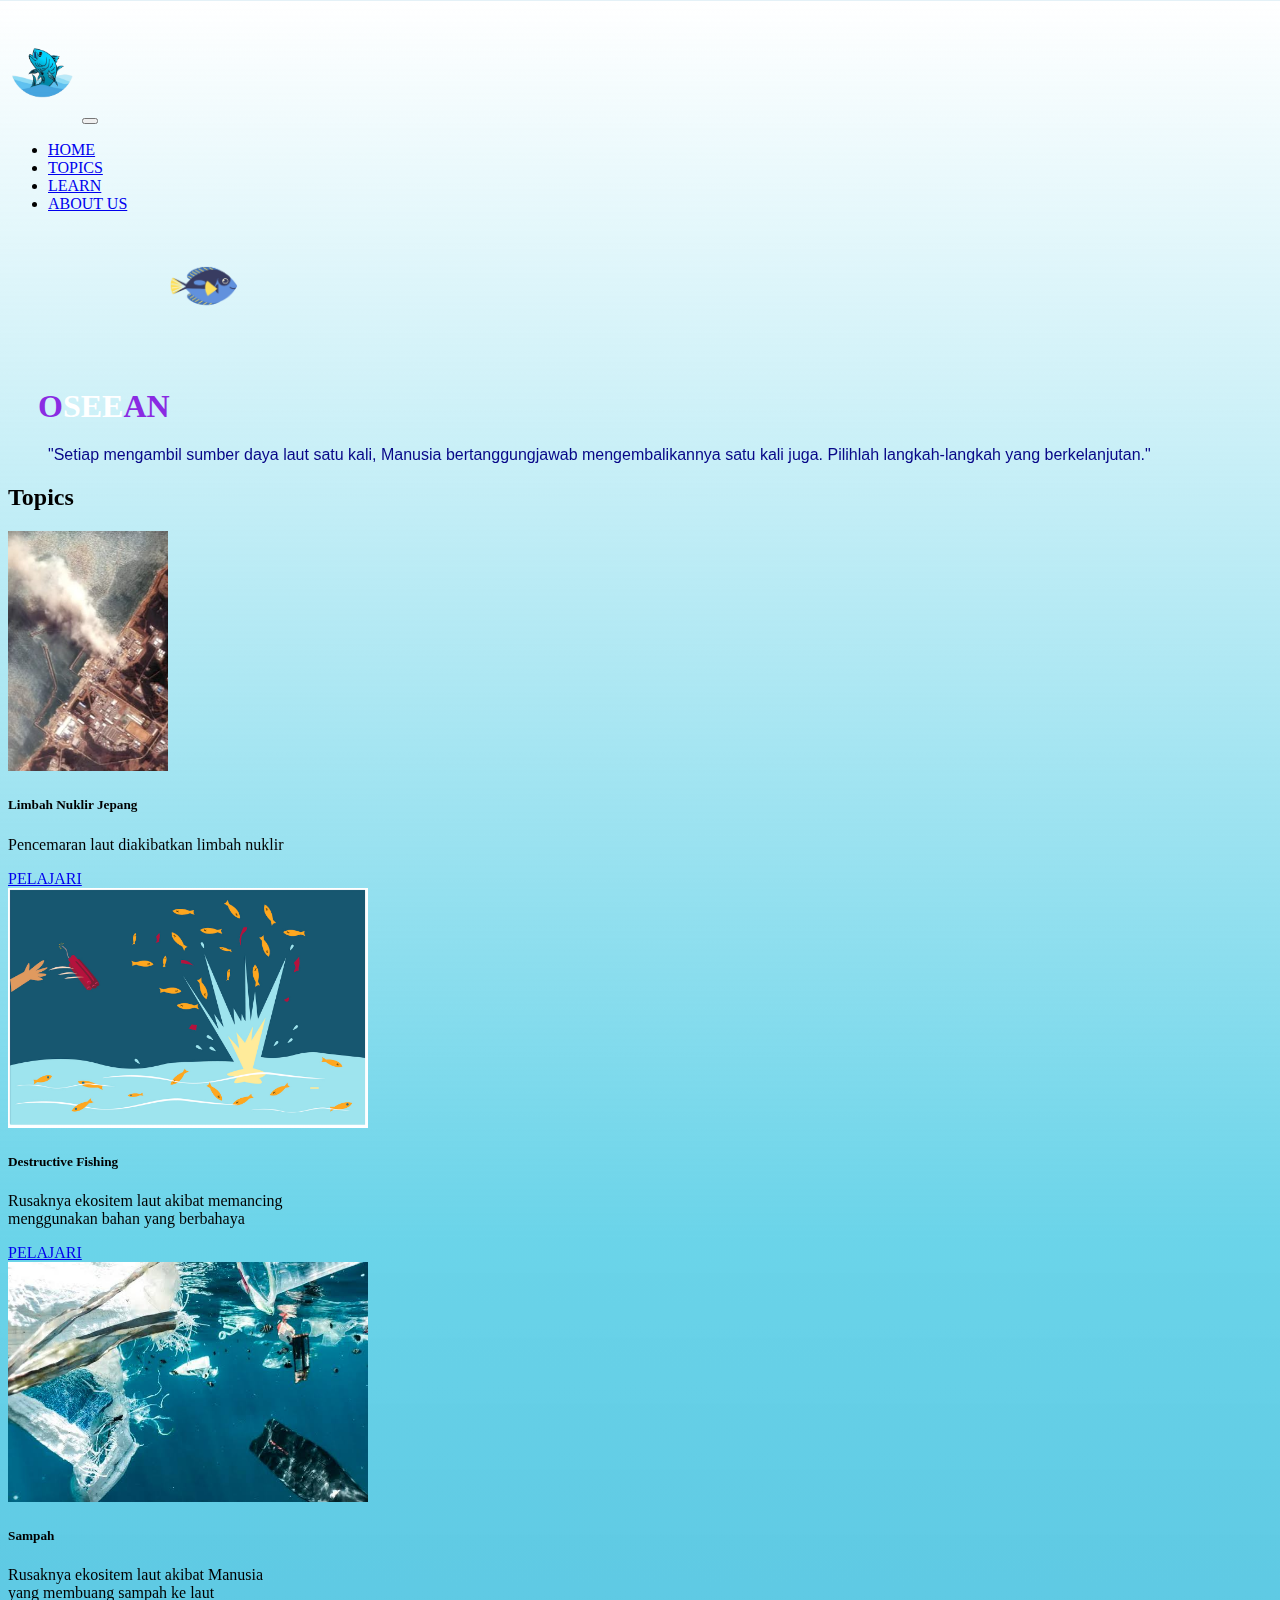
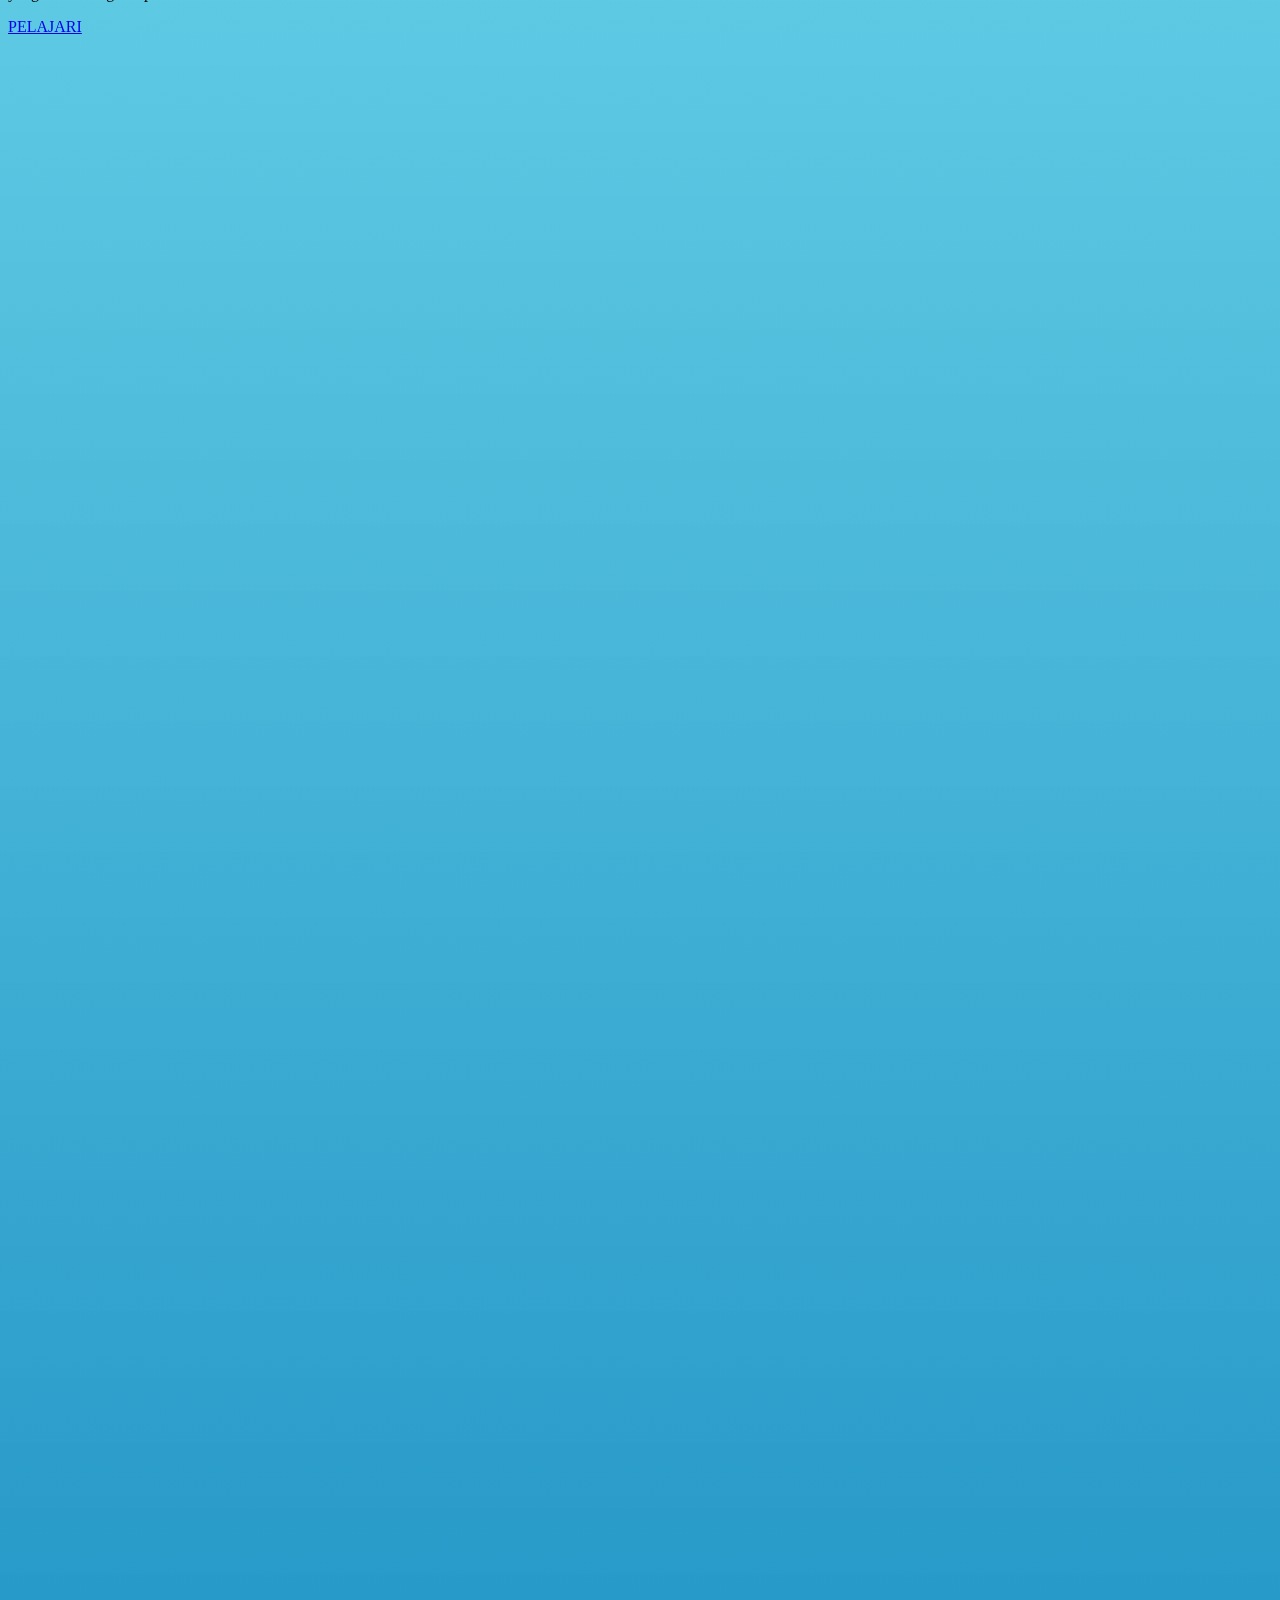
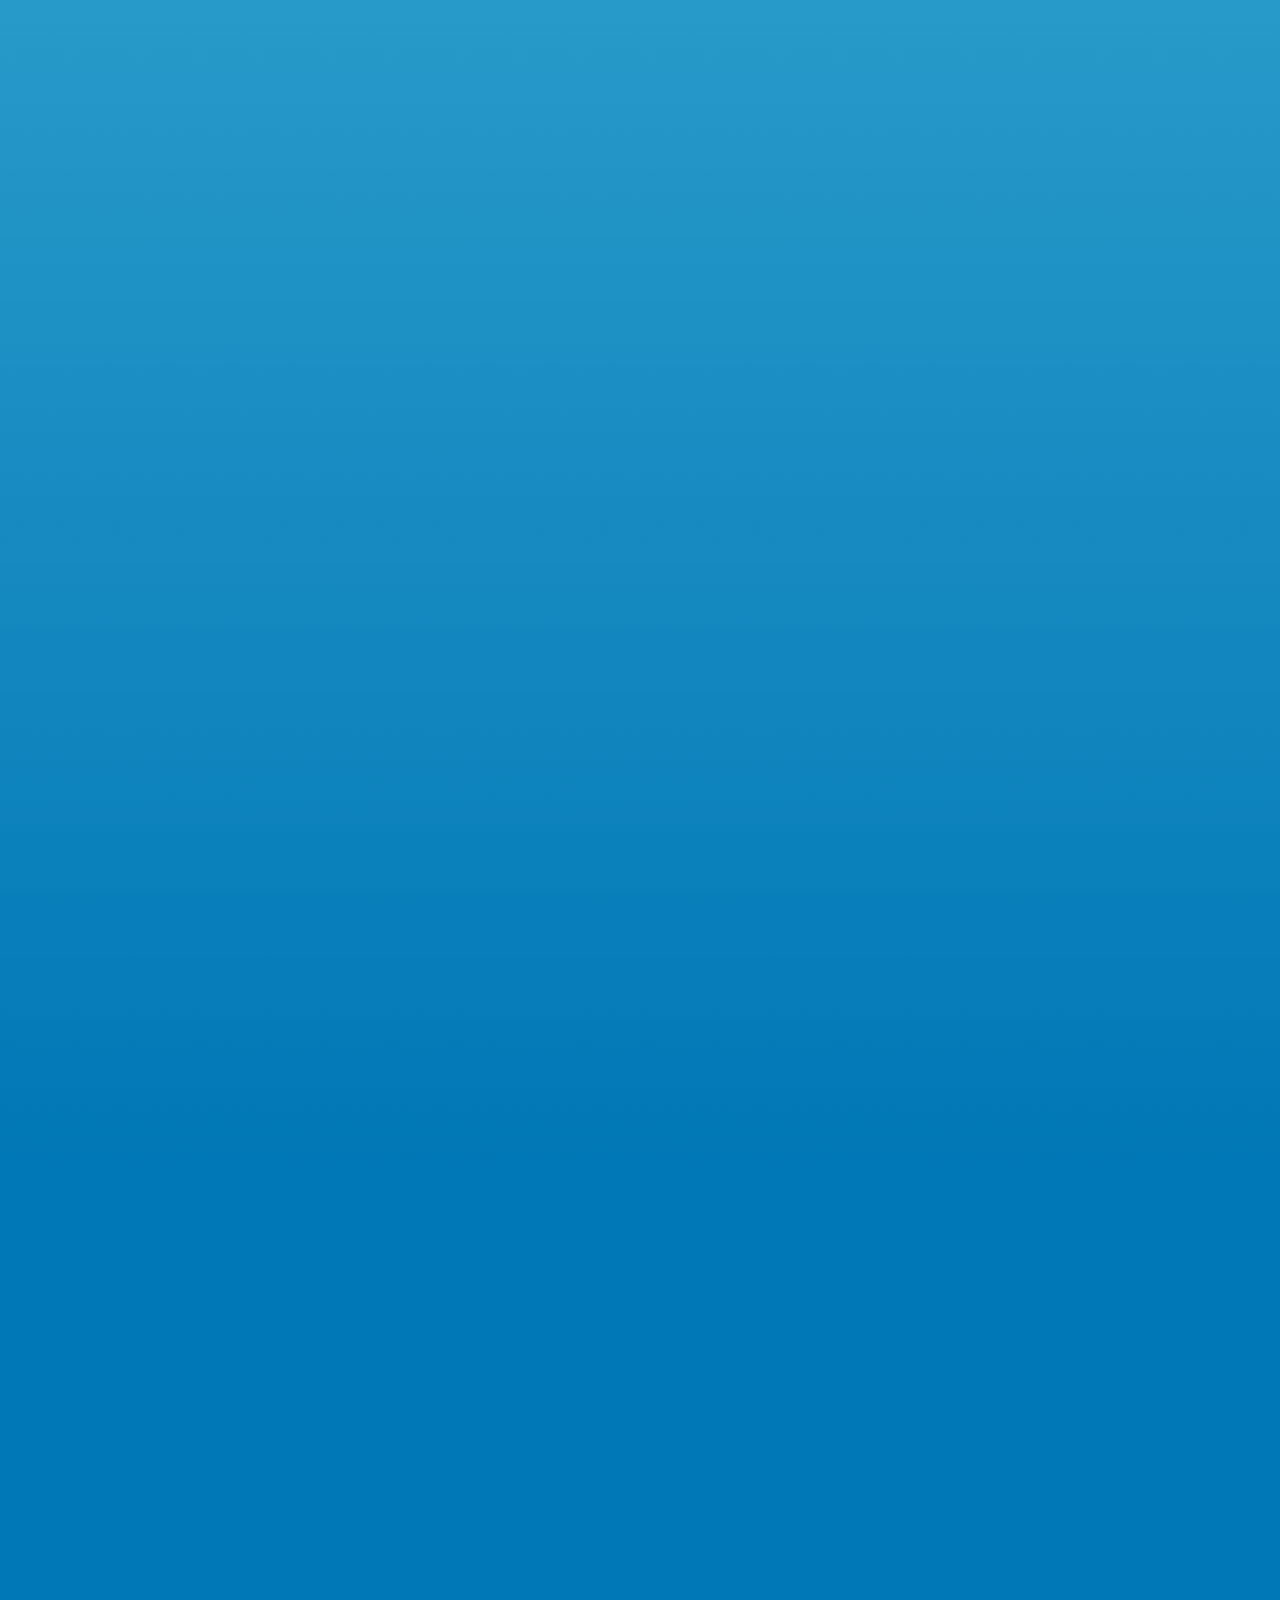
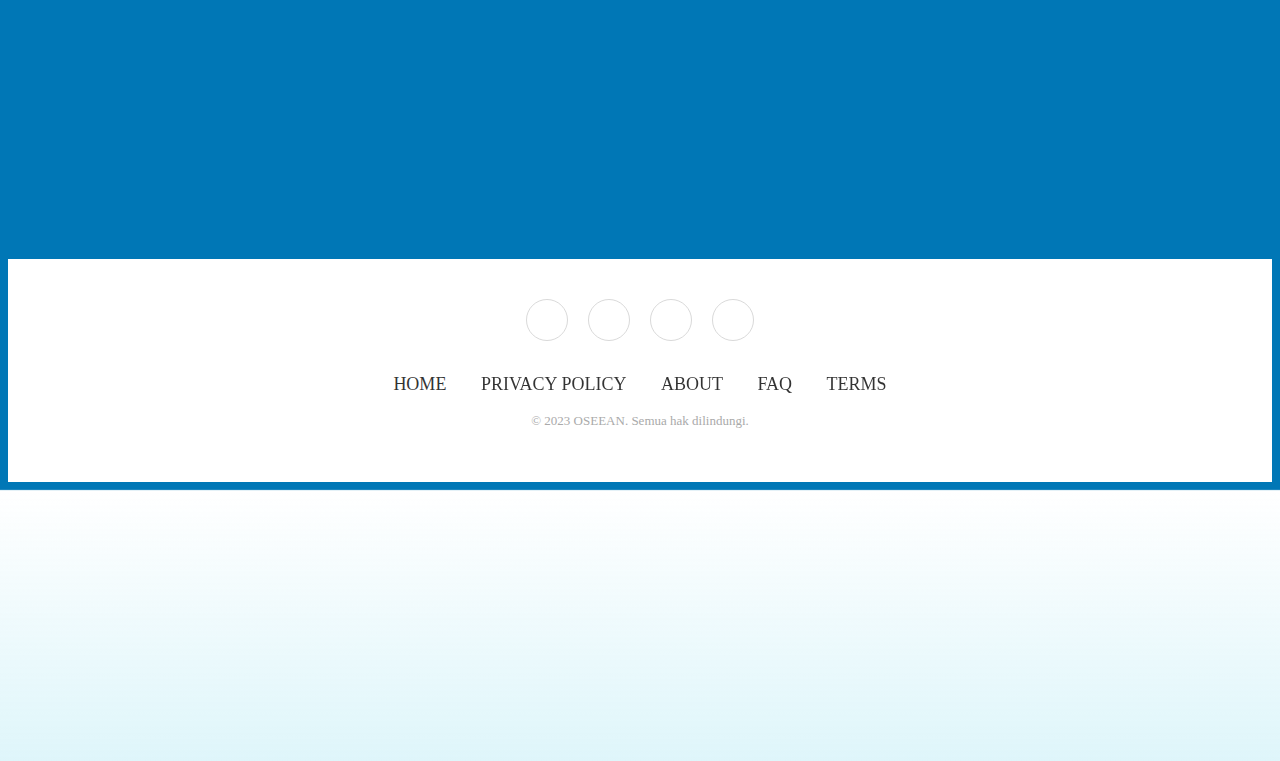
<file: index.html>
<!doctype html>
<html lang="en">
<head>
  <link rel="stylesheet" href="style.css">
  <meta charset="utf-8">
  <meta name="viewport" content="width=device-width, initial-scale=1">
  <title>OSEEAN| Let's learn about ocean! </title>
  <link rel="stylesheet" href="https://cdnjs.cloudflare.com/ajax/libs/font-awesome/6.4.2/css/all.min.css"
    integrity="sha512-z3gLpd7yknf1YoNbCzqRKc4qyor8gaKU1qmn+CShxbuBusANI9QpRohGBreCFkKxLhei6S9CQXFEbbKuqLg0DA=="
    crossorigin="anonymous" referrerpolicy="no-referrer" />
  <link href="https://cdn.jsdelivr.net/npm/bootstrap@5.3.1/dist/css/bootstrap.min.css" rel="stylesheet"
    integrity="sha384-4bw+/aepP/YC94hEpVNVgiZdgIC5+VKNBQNGCHeKRQN+PtmoHDEXuppvnDJzQIu9" crossorigin="anonymous">
  <link href="https://unpkg.com/aos@2.3.1/dist/aos.css" rel="stylesheet">
</head>
<body>
  <nav class="navbar navbar-expand-lg">
    <div class="container">
      <img src="logo.navbar.png" alt="Logo" width="70">
      <button class="navbar-toggler" type="button" data-bs-toggle="collapse" data-bs-target="#navbarNav"
        aria-controls="navbarNav" aria-expanded="false" aria-label="Toggle navigation">
        <span class="navbar-toggler-icon"></span>
      </button>
      <div class="collapse navbar-collapse" id="navbarNav">
        <ul class="navbar-nav ms-auto">
          <li class="nav-item">
            <a class="nav-link active" aria-current="page" href="#Home">HOME</a>
          </li>
          <li class="nav-item">
            <a class="nav-link" href="#Topics">TOPICS</a>
          </li>
          <li class="nav-item">
            <a class="nav-link" href="#Learn">LEARN</a>
          </li>
          <li class="nav-item">
            <a class="nav-link" href="#About">ABOUT US</a>
          </li>
        </ul>
      </div>
    </div>
  </nav>
  <section class="jumbotron mt-5 mb-5" id="Home">
      <img class="ikan" src="ikan-removebg-preview.png" alt="" width="100" data-aos="fade-right"   data-aos-duration="1500">
    <h1 class="font display-2 "><span>O</span>SEE<span>AN</span></h1>
    <div class="paragraf">
      <p class="col-md-4 fs-5" data-aos="fade-up" data-aos-duration="1000">"Setiap mengambil sumber daya laut satu kali,
        Manusia bertanggungjawab mengembalikannya
        satu kali juga. Pilihlah langkah-langkah yang berkelanjutan."</p>
  </section>
  <section id="Topics" class="topic mb-5 mt-5 ">
    <div class="container">
      <div class="row text-center justify-content-center  mb-4 ">
        <div class="col">
          <h2 class="display-3"data-aos="fade-left"
          data-aos-anchor="#example-anchor"
          data-aos-offset="500"
          data-aos-duration="1000">Topics</h2>
        </div>
      </div>
      <div class="row fs-5 text-center  ">
        <div class="col-md-4 mb-3 justify-content-center " data-aos="fade-left"
        data-aos-anchor="#example-anchor"
        data-aos-offset="500"
        data-aos-duration="3000">
          <div class="card" style="width: 18rem; ;">
            <img src="Nuklir.jpeg" class="card-img-top" alt="..." height="240">
            <div class="card-body">
              <h5 class="card-title">Limbah Nuklir Jepang</h5>
              <p class="card-text fs-6">Pencemaran laut diakibatkan limbah nuklir</p>
              <a href="topic1.html" class="btn btn-primary">PELAJARI</a>
            </div>
          </div>
        </div>
        <div class="col-md-4 mb-3" data-aos="fade-left"
        data-aos-anchor="#example-anchor"
        data-aos-offset="100"
        data-aos-duration="2000">
          <div class="card" style="width: 18rem;">
            <img src="fishing2.jpeg" class="card-img-top" alt="..." height="240">
            <div class="card-body">
              <h5 class="card-title">Destructive Fishing</h5>
              <p class="card-text fs-6">Rusaknya ekositem laut akibat memancing menggunakan bahan yang berbahaya</p>
              <a href="topic2.html" class="btn btn-primary">PELAJARI</a>
            </div>
          </div>
        </div>
        <div class="col-md-4 mb-3"data-aos="fade-left"
        data-aos-anchor="#example-anchor"
        data-aos-offset="500"
        data-aos-duration="1000">
          <div class="card" style="width: 18rem;">
            <img src="sampah.jpeg" class="card-img-top" alt="..." height="240">
            <div class="card-body">
              <h5 class="card-title">Sampah</h5>
              <p class="card-text fs-6">Rusaknya ekositem laut akibat Manusia yang membuang sampah ke laut</p>
              <a href="topic3.html" class="btn btn-primary">PELAJARI</a>
            </div>
          </div>
        </div>
      </div>
    </div>
    <section id="Learn">
      <b>
        <div class="content col-md-7">
          <b>
            <h2 class="display-3 col-md-1" style="color: rgb(241, 202, 153);" data-aos="fade-right">AYO KETAHUI DAMPAK
              <span class="fontt" data-aos="fade-right">NEGATIF MENCEMARI LAUTAN</span></h2>
          </b>
          <h3 class="fs-2" style="color: #d4d700;" data-aos="fade-right" data-aos-duration="1000">Apa si dampaknya?</h3>
          <p class="fs-5" style="color:#B5E48C;" data-aos="fade-right" data-aos-duration="1000">Adanya pencemaran yang
            timbul di laut menyebabkan kualitas di suatu
            perairan menjadi menurun. Selain itu, dampak dari pencemaran yaitu rusaknya habitat biota laut dan mengalami
            penurunan biota laut, mengalami gangguan kesehatan apabila mengonsumsi air tersebut, terjadinya abrasi dan
            erosi, serta keseimbangan lingkungan menjadi terganggu. Selain itu, menurut Wahyono et al. (2020) dampak
            pencemaran air terbagi menjadi empat kelompok, yaitu :</p>
          <ol class="col-sm-10 fs-5" style="color:#B5E48C; " data-aos="fade-right" data-aos-duration="1000">
            <li>Dampak terhadap kehidupan biota laut, dimana apabila suatu perairan terdapat zat ataupun senyawa
              berbahaya dan dapat menurunkan kadar oksigen dalam perairan tersebut, maka dapat mengurangi atau
              memperlambat pertumbuhan dan perkembangan biota bahkan dapat membunuh biota laut.</li>
            <li>Dampak terhadap kualitas air tanah,</li>
            <li>Dampak terhadap kesehatan,</li>
            <li>Dampak terhadap estetika lingkungan, dimana semakin banyaknya zat organik yang dibuang ke perairan, maka
              daerah tersebut telah terkena pencemaran dan biasanya akan ditandai dengan bau yang menyengat, serta warna
              air yang berubah menjadi keruh.</li>
      </b>
      </div>
    </section>
  </section>
  <section id="About"  data-aos="flip-left"
  data-aos-easing="ease-out-cubic"
  data-aos-duration="1000">
    <div class="container d-md-block d-none">
      <div class="slide" data-aos="fade-down-right">
        <div id="carouselExampleCaptions" class="carousel slide">
          <div class="carousel-indicators">
            <button type="button" data-bs-target="#carouselExampleCaptions" data-bs-slide-to="0" class="active"
              aria-current="true" aria-label="Slide 1"></button>
            <button type="button" data-bs-target="#carouselExampleCaptions" data-bs-slide-to="1"
              aria-label="Slide 2"></button>
            <button type="button" data-bs-target="#carouselExampleCaptions" data-bs-slide-to="2"
              aria-label="Slide 3"></button>
          </div>
          <div class="carousel-inner ">
            <div class="carousel-item active">
              <img style="width: -autoa; height: 500px" src="ddimaz.jpeg" class="d-block w-100" alt="...">
              <div class="carousel-caption d-none d-md-block"style="color: #343a40;">
                <h5>Dimas Ihsan pratama</h5>
                <p>As Text Writer</p>
              </div>
            </div>
            <div class="carousel-item">
              <img style="width: -autoa; height: 500px" src="luci.jpeg" class="d-block w-100" alt="...">
              <div class="carousel-caption d-none d-md-block"style="color: #343a40;">
                <h5>M Rahel P Simbolon</h5>
                <p>As Designer</p>
              </div>
            </div>
            <div class="carousel-item">
              <img style="width:a -autoa; height: 500px" src="fajar.jpeg" class="d-block w-100" alt="...">
              <div class="carousel-caption d-none d-md-block"style="color: #343a40;">
                <h5>Fajar Abdilah</h5>
                <p>As Programmer</p>
              </div>
            </div>
            <div class="carousel-item">
              <img style="width: -autoa; height: 500px" src="raymond.jpeg" class="d-block w-100" alt="...">
              <div class="carousel-caption d-none d-md-block" style="color: #343a40;">
                <h5>Raymond David Imanuel</h5>
                <p>As Programmer</p>
              </div>
            </div>
            <div class="carousel-item">
              <img style="width: -autoa; height: 500px" src="zakki.jpeg" class="d-block w-100" alt="...">
              <div class="carousel-caption d-none d-md-block" style="color: #343a40;">
                <h5>Zakki Muadzin</h5>
                <p>As </p>
              </div>
            </div>
          </div>
          <button class="carousel-control-prev" type="button" data-bs-target="#carouselExampleCaptions"
            data-bs-slide="prev">
            <span class="carousel-control-prev-icon" aria-hidden="true"></span>
            <span class="visually-hidden">Previous</span>
          </button>
          <button class="carousel-control-next" type="button" data-bs-target="#carouselExampleCaptions"
            data-bs-slide="next">
            <span class="carousel-control-next-icon" aria-hidden="true"></span>
            <span class="visually-hidden">Next</span>
          </button>
        </div>
      </div>
  </section>
  <section style="background-color: white;" class="footer">
    <div clas="container"  d-md-block d-none>
    <div class="social">
      <a href="#"><i class="fab fa-instagram inst"></i></a>
      <a href="#"><i class="fab fa-twitter twit"></i></a>
      <a href="#"><i class="fab fa-facebook pace"></i></a>
      <a href="#"><i class="fab fa-reddit dedit"></i></a>
    </div>
    <ul class="list">
      <li>
        <a href="#">HOME</a>
      </li>
      <li>
        <a href="#">PRIVACY POLICY</a>
      </li>
      <li>
        <a href="#">ABOUT</a>
      </li>
      <li>
        <a href="#">FAQ</a>
      </li>
      <li>
        <a href="#">TERMS</a>
      </li>
    </ul>
    <P class="copyright">
      © 2023 OSEEAN. Semua hak dilindungi.
    </P>
    </div>
  </section>
  <script src="https://cdn.jsdelivr.net/npm/bootstrap@5.3.1/dist/js/bootstrap.bundle.min.js"
    integrity="sha384-HwwvtgBNo3bZJJLYd8oVXjrBZt8cqVSpeBNS5n7C8IVInixGAoxmnlMuBnhbgrkm"
    crossorigin="anonymous"></script>
  <script src="https://unpkg.com/aos@2.3.1/dist/aos.js"></script>
  <script>
    AOS.init();
  </script>
</body>

</html>
</file>
<file: style.css>
body{
   padding-top: 20px;
    background: linear-gradient(180deg, rgba(173, 232, 242, 0.00)0%, rgba(72, 202, 228, 0.81)23.44%, #0077B6 82.9%);
}   
.jumbotron{
    margin-bottom: 20px;
}
.jumbotron .paragraf{
 color: rgb(7, 7, 136);
font-family: Arial, Helvetica, sans-serif;
font-style: normal;
line-height: normal;
margin-left: 40px;
}
.ikan{
    margin-left: 150px;
    
}
.jumbotron .font{
    color: #fff;
    position: relative;
    transform: translateX(30px);
    font-family: chiller;

}
span{
    color: blueviolet;
}
.content{
    margin-left: 40px;
    margin-top: 110px;
}
.fontt{
    color: rgb(202, 245, 245);
}



.footer{
    padding: 40px 0;
    background-color: aliceblue;
    font-family: lucida sans;
}

.footer .social {
    text-align: center;
    padding-bottom: 25px;
    color: black;

}
.footer .social a{
    font-size: 24px;
    color: inherit;
    border: 1px solid #ccc;
    width: 40px;
    height: 40px;
    line-height: 38px;
    display: inline-block ;
    text-align: center;
    border-radius: 50%;
    margin: 0 8px;
    opacity : 0.75;

}
.footer .social a:hover{
    opacity: 0.9;

}
.footer ul{
margin-top: 0;
padding: 0;
list-style: none;
font-size: 18px;
line-height: 1.6;
margin-bottom: 0;
text-align: center;
}

.footer ul a{
    color: inherit;
    text-decoration: none;
    opacity:0.8;
}
.footer ul li{
    display:inline-block;
    padding: 0 15px;
}
.footer ul li a:hover{
    opacity: 1;
}


.footer .copyright{
    margin-top: 15px;
    text-align: center;
    font-size: 13px;
    color: #aaa;
}

.footer .inst:hover{
color: #ff5d8f;
}
.footer .twit:hover{
color: #00b4d8;
}
.footer .pace:hover{
color: #023e8a;
}
.footer .dedit:hover{
color: #f3722c;
}
</file>
